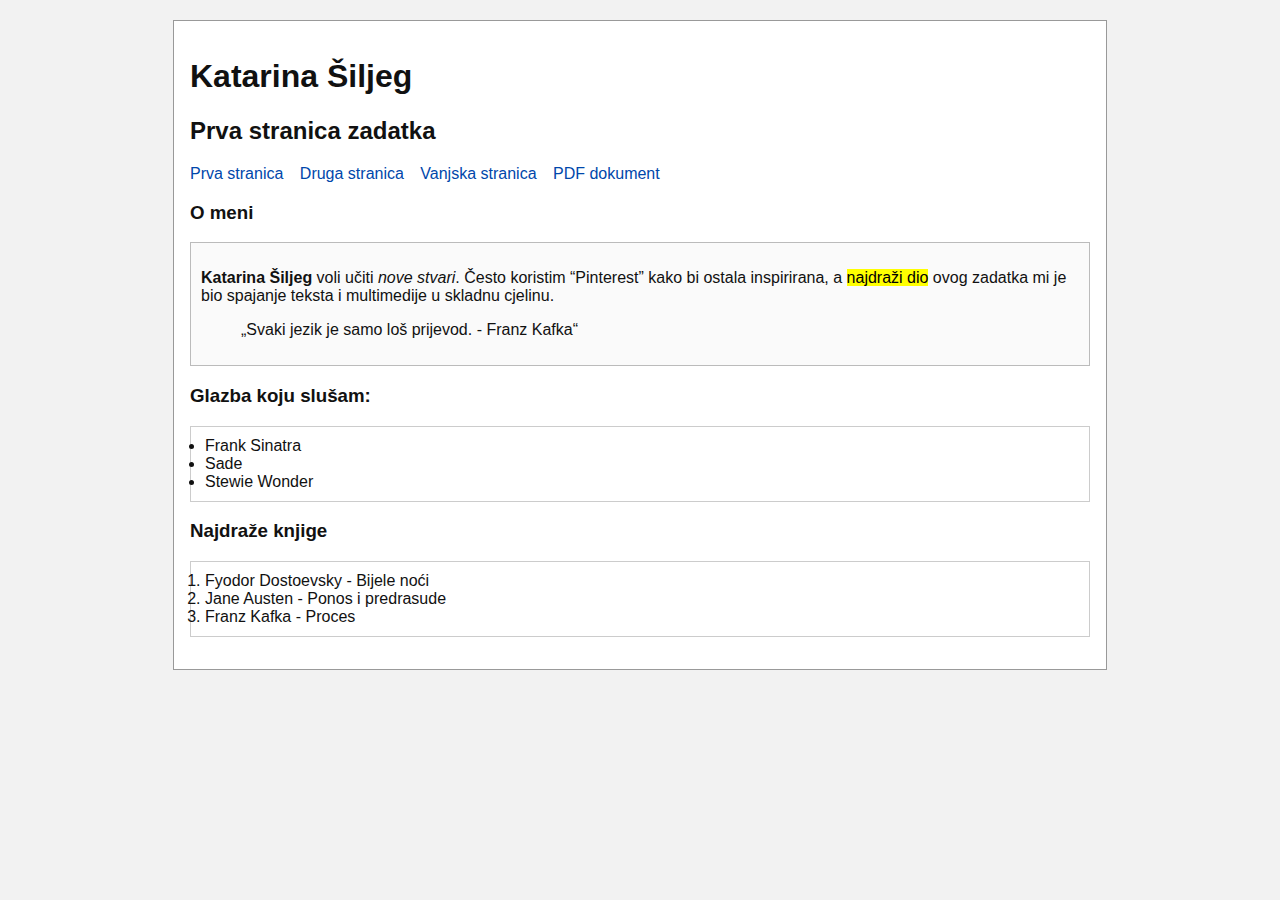
<file: index.html>
<!doctype html>
<html>
  <head>
    <title>Prva stranica</title>
    <link rel="stylesheet" href="stilovi-prva-stranica.css" />
  </head>
  <body>
    <div class="sadrzaj">
      <h1>Katarina Šiljeg</h1>
      <h2>Prva stranica zadatka</h2>
      <nav>
        <ul>
          <li><a href="#">Prva stranica</a></li>
          <li><a href="druga-stranica.html">Druga stranica</a></li>
          <li>
            <a href="https://www.pinterest.com">Vanjska stranica</a>
          </li>
          <li><a href="multimedija/10_vježba_HTML.pdf">PDF dokument</a></li>
        </ul>
      </nav>

      <h3>O meni</h3>
      <div class="o-meni">
        <p>
          <strong>Katarina Šiljeg</strong> voli učiti <em>nove stvari</em>.
          Često koristim <q>Pinterest</q> kako bi ostala inspirirana, a
          <mark>najdraži dio</mark> ovog zadatka mi je bio spajanje teksta i
          multimedije u skladnu cjelinu.
        </p>
        <blockquote>
          „Svaki jezik je samo loš prijevod. - Franz Kafka“
        </blockquote>
      </div>

      <div class="liste">
        <h3>Glazba koju slušam:</h3>
        <ul>
          <li>Frank Sinatra</li>
          <li>Sade</li>
          <li>Stewie Wonder</li>
        </ul>

        <h3>Najdraže knjige</h3>
        <ol>
          <li>Fyodor Dostoevsky - Bijele noći</li>
          <li>Jane Austen - Ponos i predrasude</li>
          <li>Franz Kafka - Proces</li>
        </ol>
      </div>
    </div>
  </body>
</html>
</file>
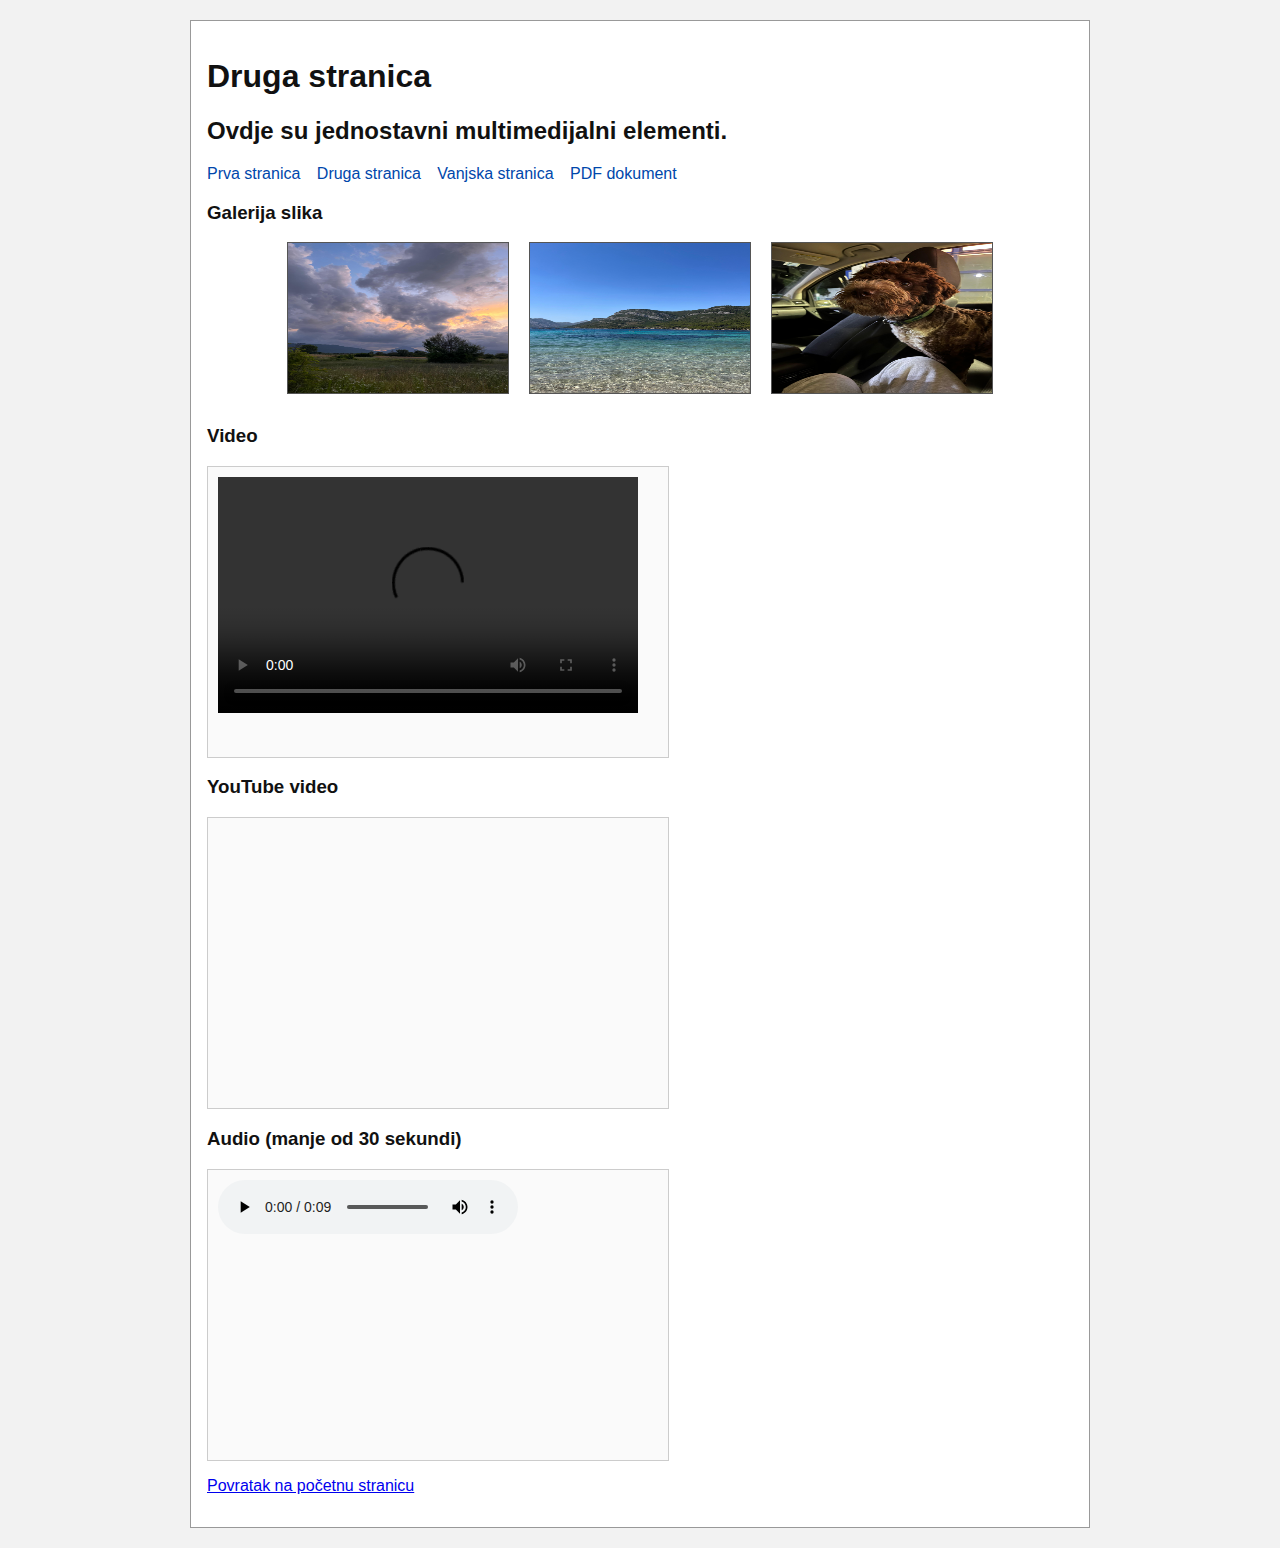
<file: druga-stranica.html>
<!doctype html>
<html>
  <head>
    <title>Druga stranica</title>
    <link rel="stylesheet" href="stilovi-druga-stranica.css" />
  </head>
  <body>
    <div class="kutija">
      <h1>Druga stranica</h1>
      <h2>Ovdje su jednostavni multimedijalni elementi.</h2>

      <nav>
        <ul>
          <li><a href="index.html">Prva stranica</a></li>
          <li><a href="#">Druga stranica</a></li>
          <li>
            <a href="https://www.pinterest.com">Vanjska stranica</a>
          </li>
          <li><a href="multimedija/10_vjezba_HTML.pdf">PDF dokument</a></li>
        </ul>
      </nav>

      <h3>Galerija slika</h3>
      <div class="galerija">
        <img src="multimedija/moja-slika-1.jpeg" />
        <img src="multimedija/moja-slika-2.jpeg" />
        <img src="multimedija/moja-slika-3.jpeg" />
      </div>

      <h3>Video</h3>
      <div class="sadrzaj">
        <video width="420" height="236" controls>
          <source src="multimedija/video.mp4" type="video/mp4" />
          Vaš preglednik ne podržava video element.
        </video>
      </div>

      <h3>YouTube video</h3>
      <div class="sadrzaj">
        <iframe
          width="420"
          height="236"
          src="https://www.youtube.com/embed/ebjWBSpUYQ0"
          frameborder="0"
          allowfullscreen
        ></iframe>
      </div>

      <h3>Audio (manje od 30 sekundi)</h3>
      <div class="sadrzaj">
        <audio controls>
          <source src="multimedija/audio.mp3" type="audio/mpeg" />
          Tvoj browser ne podržava ovaj format audio datoteke
        </audio>
      </div>

      <p class="link-natrag">
        <a href="index.html">Povratak na početnu stranicu</a>
      </p>
    </div>
  </body>
</html>
</file>
<file: stilovi-prva-stranica.css>
body {
  font-family: Arial, sans-serif;
  background: #f2f2f2;
  color: #111;
  margin: 0;
  padding: 20px;
}
.sadrzaj {
  max-width: 900px;
  margin: 0 auto;
  padding: 16px;
  background: #fff;
  border: 1px solid #999;
}
nav ul {
  list-style: none;
  padding: 0;
  margin: 0 0 16px;
}
nav li {
  display: inline;
  margin-right: 12px;
}
nav a {
  color: #0047ab;
  text-decoration: none;
}
nav a:hover {
  text-decoration: underline;
}
.o-meni {
  background: #fafafa;
  padding: 10px;
  border: 1px solid #bbb;
  margin-bottom: 16px;
}
.liste {
  margin-top: 12px;
}
.liste ul,
.liste ol {
  margin: 8px 0 16px;
  padding: 10px 14px;
  background: #fff;
  border: 1px solid #ccc;
}
</file>
<file: stilovi-druga-stranica.css>
body {
  font-family: Arial, sans-serif;
  background: #f2f2f2;
  margin: 0;
  padding: 20px;
  color: #111;
}
.kutija {
  max-width: 900px;
  min-height: 640px;
  margin: 0 auto;
  padding: 16px;
  background: #fff;
  border: 1px solid #999;
  box-sizing: border-box;
}
.galerija {
  margin: 10px 0 18px;
  text-align: center;
}
.galerija img {
  width: 220px;
  height: 150px;
  margin: 0 8px 8px;
  border: 1px solid #555;
}
.sadrzaj {
  margin-bottom: 16px;
  padding: 10px;
  border: 1px solid #ccc;
  background: #fafafa;
  width: 440px;
  height: 270px;
}
nav ul {
  list-style: none;
  padding: 0;
  margin: 0 0 16px;
}
nav li {
  display: inline;
  margin-right: 12px;
}
nav a {
  color: #0047ab;
  text-decoration: none;
}
nav a:hover {
  text-decoration: underline;
}
</file>
